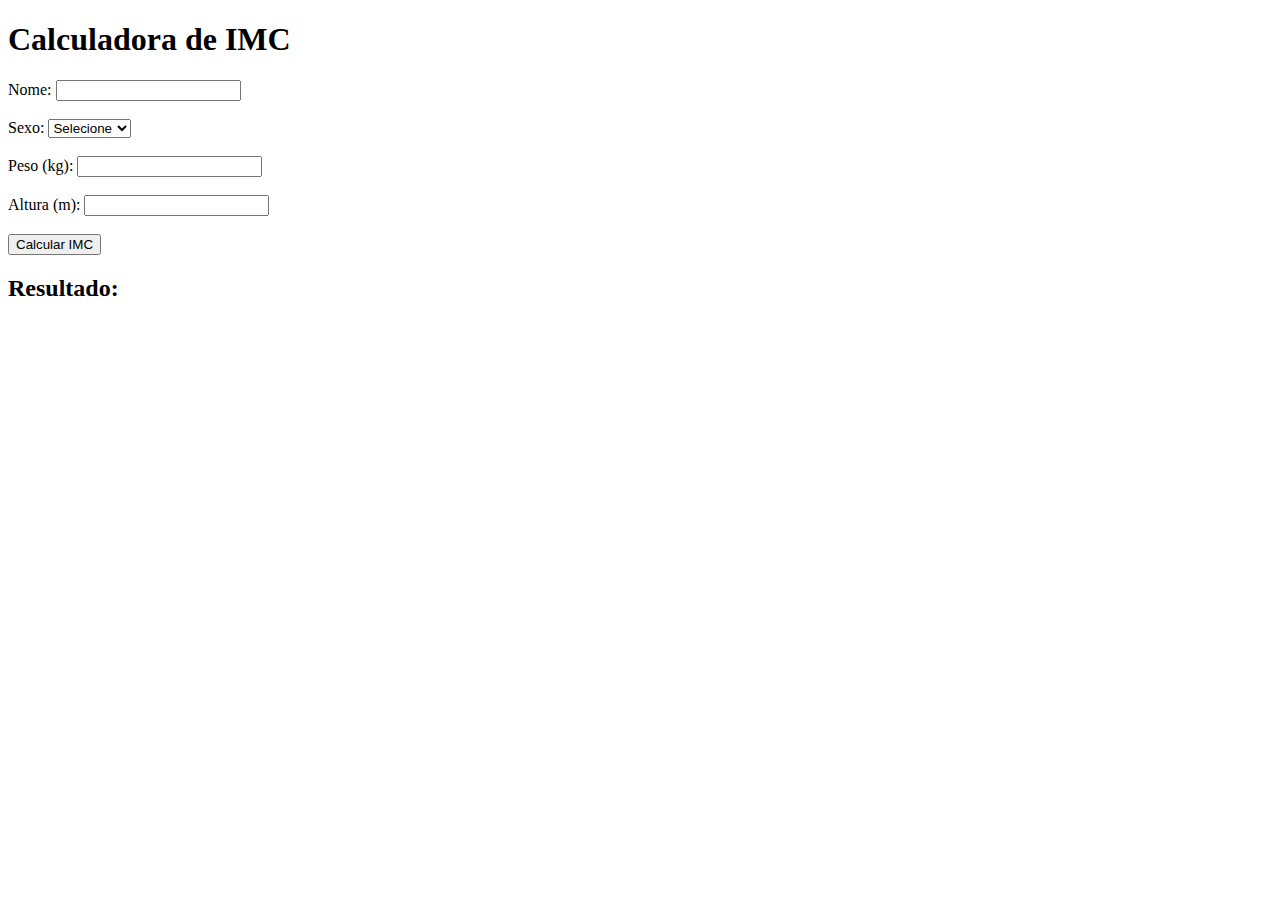
<file: calculo IMC/index.html>
<!DOCTYPE html>
<html lang="pt-BR">
<head>
  <meta charset="UTF-8">
  <title>Cálculo de IMC</title>
</head>
<body>
  <h1>Calculadora de IMC</h1>

  <form id="formularioIMC">
    <label>Nome: <input type="text" id="nome" required></label><br><br>
    <label>Sexo:
      <select id="sexo" required>
        <option value="">Selecione</option>
        <option value="F">Feminino</option>
        <option value="M">Masculino</option>
      </select>
    </label><br><br>
    <label>Peso (kg): <input type="number" step="0.01" id="peso" required></label><br><br>
    <label>Altura (m): <input type="number" step="0.01" id="altura" required></label><br><br>

    <button type="submit">Calcular IMC</button>
  </form>

  <h2>Resultado:</h2>
  <div id="resultado"></div>

  <script src="script.js"></script>
</body>
</html>
</file>
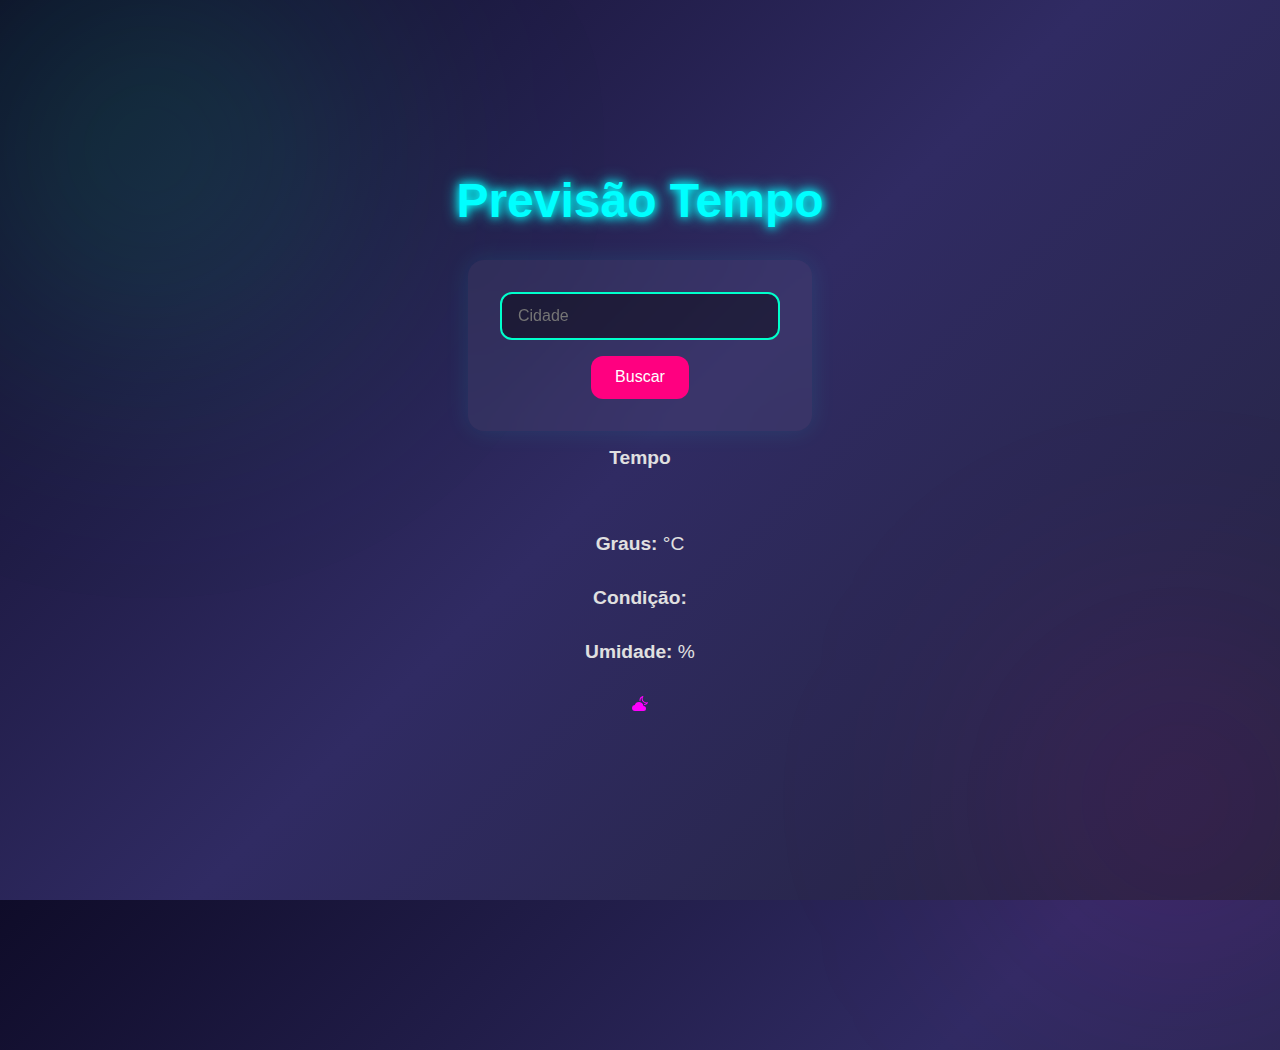
<file: previsão do tempo/index.html>
<!DOCTYPE html>
<html lang="en">

<head>
    <meta charset="UTF-8">
    <meta name="viewport" content="width=device-width, initial-scale=1.0">
    <title>Via Cep</title>
    <link rel="stylesheet" href="estilos/estilos.css">
</head>
 
<body>
    <h1>Previsão Tempo</h1>

    <div class="form-container">
        <input type="text" id="cidade" placeholder="Cidade"/>
        <button onclick="acharcoord()">Buscar</button>
      </div>


    <p><strong>Tempo</strong></p>
<i class="bi bi-cloud-moon-fill"></i>

<p><strong>Graus:</strong> <span id="graus"></span>°C</p>
<p><strong>Condição:</strong> <span id="condicao"></span></p>
<p><strong>Umidade:</strong> <span id="umidade"></span>%</p>

<script>
    async function acharcoord() {
        const city = document.getElementById("cidade").value;
        const apiKey = "92e4de91bacc41e8164db311947b809b";

    
        const geoUrl = `https://api.openweathermap.org/geo/1.0/direct?q=${city}&limit=1&appid=${apiKey}`;

        try {
            const response = await fetch(geoUrl);
            const data = await response.json();

            if (data.length === 0) {
                alert("Cidade não encontrada.");
                return;
            }

            const { lat, lon } = data[0];

            const weatherUrl = `https://api.openweathermap.org/data/2.5/weather?lat=${lat}&lon=${lon}&appid=${apiKey}&units=metric&lang=pt_br`;

            const weatherResponse = await fetch(weatherUrl);
            const weatherData = await weatherResponse.json();

            document.getElementById("graus").innerText = Math.round(weatherData.main.temp);
            document.getElementById("condicao").innerText = weatherData.weather[0].description;
            document.getElementById("umidade").innerText = weatherData.main.humidity;

        } catch (error) {
            alert("Erro ao buscar os dados.");
            console.error(error);
        }
    }
</script>
</body>

<svg xmlns="http://www.w3.org/2000/svg" width="16" height="16" fill="currentColor" class="bi bi-cloud-moon-fill" viewBox="0 0 16 16">
    <path d="M11.473 11a4.5 4.5 0 0 0-8.72-.99A3 3 0 0 0 3 16h8.5a2.5 2.5 0 0 0 0-5z"/>
    <path d="M11.286 1.778a.5.5 0 0 0-.565-.755 4.595 4.595 0 0 0-3.18 5.003 5.5 5.5 0 0 1 1.055.209A3.6 3.6 0 0 1 9.83 2.617a4.593 4.593 0 0 0 4.31 5.744 3.58 3.58 0 0 1-2.241.634q.244.477.394 1a4.59 4.59 0 0 0 3.624-2.04.5.5 0 0 0-.565-.755 3.593 3.593 0 0 1-4.065-5.422z"/>
  </svg>

</html>
</file>
<file: previsão do tempo/estilos/estilos.css>
* {
  margin: 0;
  padding: 0;
  box-sizing: border-box;
  font-family: 'Orbitron', sans-serif;
}

body {
  background: linear-gradient(135deg, #0f0c29, #302b63, #24243e);
  color: #f5f5f5;
  min-height: 100vh;
  display: flex;
  flex-direction: column;
  align-items: center;
  justify-content: center;
  padding: 2rem;
  position: relative;
  overflow: hidden;
}

body::before,
body::after {
  content: '';
  position: absolute;
  border-radius: 50%;
  filter: blur(120px);
  pointer-events: none;
  z-index: 0;
}

body::before {
  width: 600px;
  height: 600px;
  top: -150px;
  left: -150px;
  background: radial-gradient(circle, rgba(0, 255, 128, 0.2), transparent 70%);
}

body::after {
  width: 500px;
  height: 500px;
  bottom: -150px;
  right: -150px;
  background: radial-gradient(circle, rgba(255, 0, 200, 0.15), transparent 70%);
}

h1 {
  font-size: 3rem;
  margin-bottom: 2rem;
  color: #00ffff;
  text-shadow: 0 0 8px #0ff, 0 0 16px #0ff;
  position: relative;
  z-index: 1;
}

.form-container {
  display: flex;
  flex-direction: column;
  align-items: center;
  gap: 1rem;
  background: rgba(255, 255, 255, 0.05);
  padding: 2rem;
  border-radius: 16px;
  backdrop-filter: blur(20px);
  box-shadow: 0 0 25px rgba(0, 255, 255, 0.1);
  position: relative;
  z-index: 1;
}

input[type="text"] {
  padding: 0.8rem 1rem;
  border: 2px solid #00ffcc;
  border-radius: 12px;
  background-color: rgba(0, 0, 0, 0.4);
  color: #ffffff;
  font-size: 1rem;
  width: 280px;
  transition: 0.3s ease;
}

input[type="text"]:focus {
  border-color: #ff00ff;
  background-color: rgba(255, 255, 255, 0.1);
  outline: none;
  box-shadow: 0 0 10px #ff00ff;
}

button {
  padding: 0.8rem 1.5rem;
  background-color: #ff0080;
  color: white;
  border: none;
  border-radius: 12px;
  font-size: 1rem;
  cursor: pointer;
  transition: background-color 0.3s, transform 0.2s, box-shadow 0.3s;
}

button:hover {
  background-color: #ff00aa;
  transform: scale(1.05);
  box-shadow: 0 0 12px #ff00aa;
}

p {
  margin: 1rem 0;
  font-size: 1.2rem;
  color: #e0e0e0;
}

span {
  color: #39ff14;
  font-weight: bold;
}

.bi {
  font-size: 3.5rem;
  margin: 1rem 0;
  color: #ff00ff;
  text-shadow: 0 0 10px #ff00ff;
}

@media (max-width: 480px) {
  body {
    padding: 1rem;
  }

  .form-container {
    width: 100%;
  }

  input[type="text"],
  button {
    width: 100%;
  }
}
</file>
